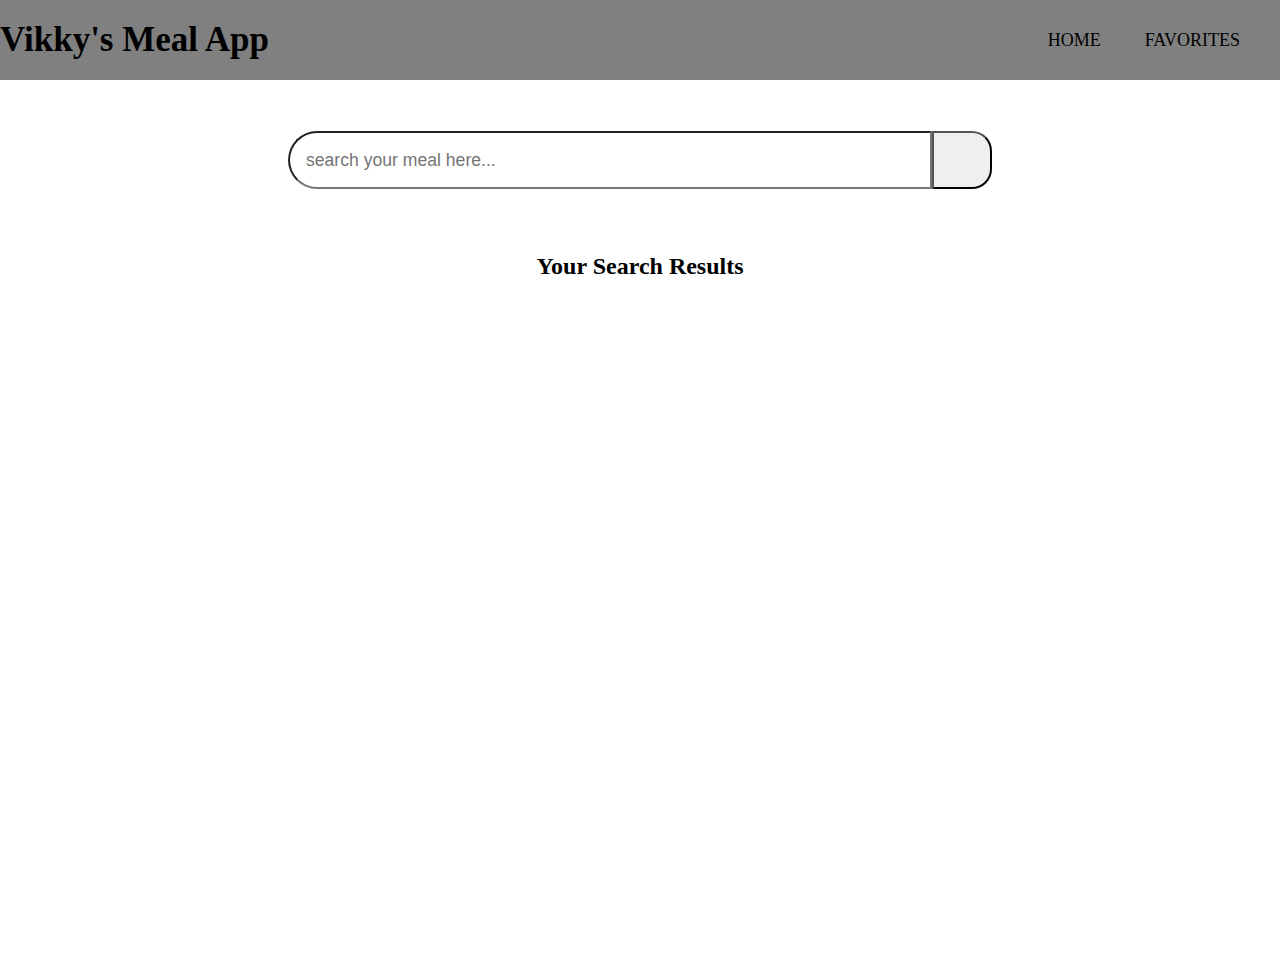
<file: index.html>
<!DOCTYPE html>
<html>
<head>
	<title>Meal App</title>
	<link rel="stylesheet" href="https://cdnjs.cloudflare.com/ajax/libs/font-awesome/6.0.0-beta3/css/all.min.css" integrity="sha512-Fo3rlrZj/k7ujTnHg4CGR2D7kSs0v4LLanw2qksYuRlEzO+tcaEPQogQ0KaoGN26/zrn20ImR1DfuLWnOo7aBA==" crossorigin="anonymous" referrerpolicy="no-referrer" />
	<link rel="stylesheet" type="text/css" href="./style/index.css">
</head>
<body>


<!-- navbar -->
	<nav>
		<label class="logo">Vikky's Meal App</label>
		<ul>
			<li><a class="active" href="./index.html">Home</a></li>
			<li><a href="./favorite.html">Favorites</a></li>
		</ul>
	</nav>


	<div class="container">
	<div class="meal-wrapper">

<!-- searchBox -->
	<div class="meal-search-box">
		<input id="search-input" class="search-input-box" type="text" placeholder="search your meal here..."></input>
		<button id="search-btn" class="search-btn btn" type="submit">
			<i class="fas fa-search"></i>
		</button>
	</div>


<!-- mealItems -->
	<div class="meal-result">
		<h2 class="title">Your Search Results</h2>
		<div id="meal">
			<!-- meal item 
			
			 -->
		</div>
	</div>


	</div>
	</div>
	

<script src="./script/index.js" type="text/javascript"></script>
</body>
</html>
</file>
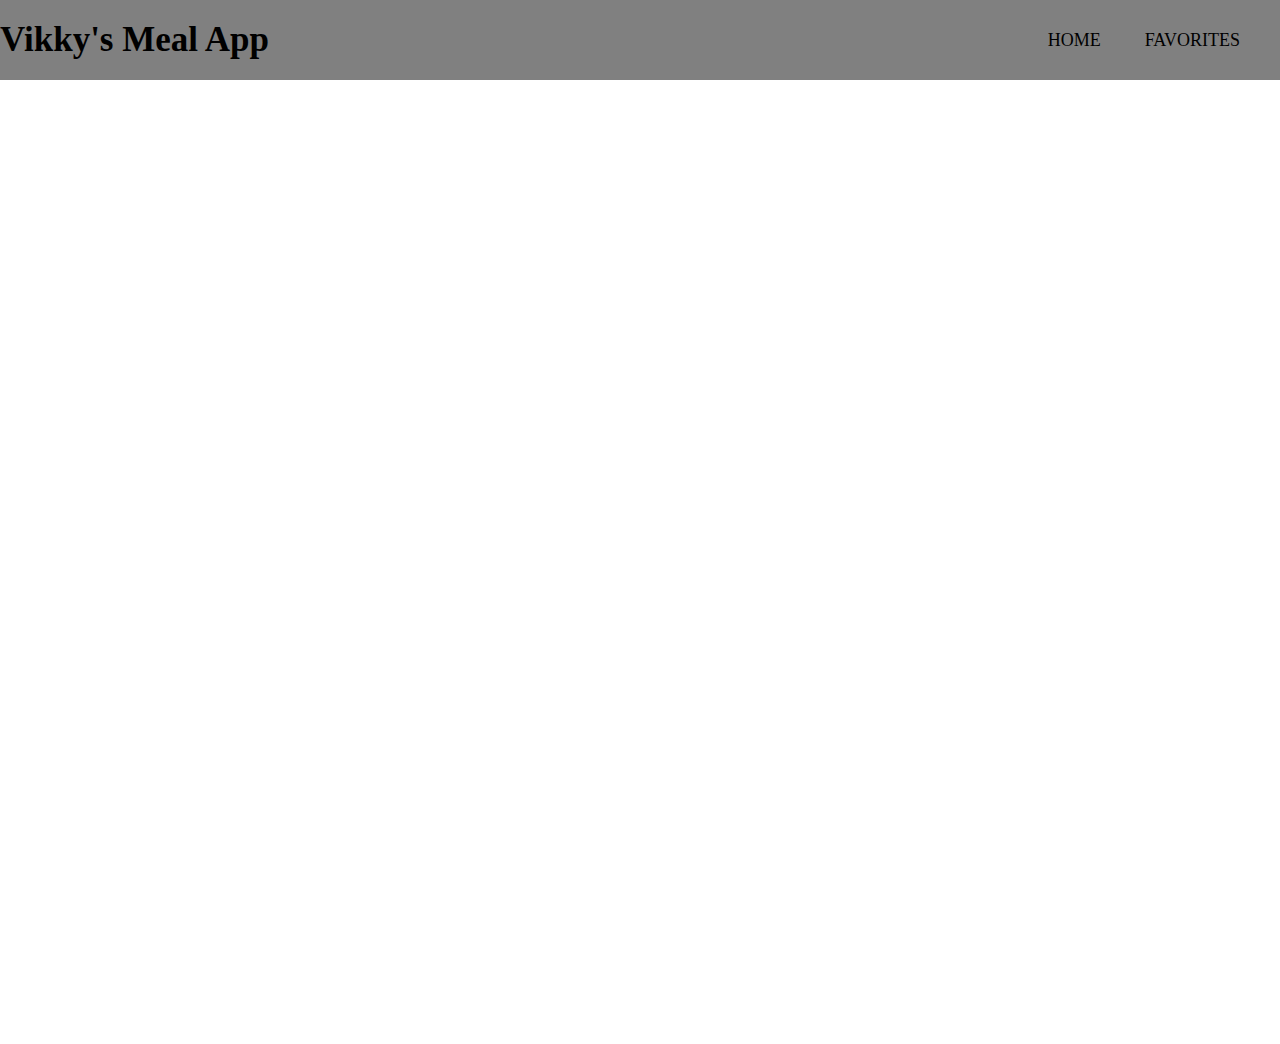
<file: favorite.html>
<!DOCTYPE html>
<html>
<head>
	<title>Favorites</title>
	<link rel="stylesheet" href="https://cdnjs.cloudflare.com/ajax/libs/font-awesome/6.0.0-beta3/css/all.min.css" integrity="sha512-Fo3rlrZj/k7ujTnHg4CGR2D7kSs0v4LLanw2qksYuRlEzO+tcaEPQogQ0KaoGN26/zrn20ImR1DfuLWnOo7aBA==" crossorigin="anonymous" referrerpolicy="no-referrer" />
	<link rel="stylesheet" type="text/css" href="./style/index.css">
</head>
<body>


<!-- navbar -->
	<nav>
		<label class="logo"> Vikky's Meal App</label>
		<ul>
			<li><a class="active" href="./index.html">Home</a></li>
			<li><a href="./favorite.html">Favorites</a></li>
		</ul>
	</nav>


<!-- mealItems -->
	<div class="container">
	<div class="meal-result">
		<h2 id="title" class="title"></h2>
		<div id="meal">
			<!-- meal item 
			
			 -->
		</div>
	</div>
    </div>


<script src="./script/favorite.js" type="text/javascript"></script>
</body>
</html>
</file>
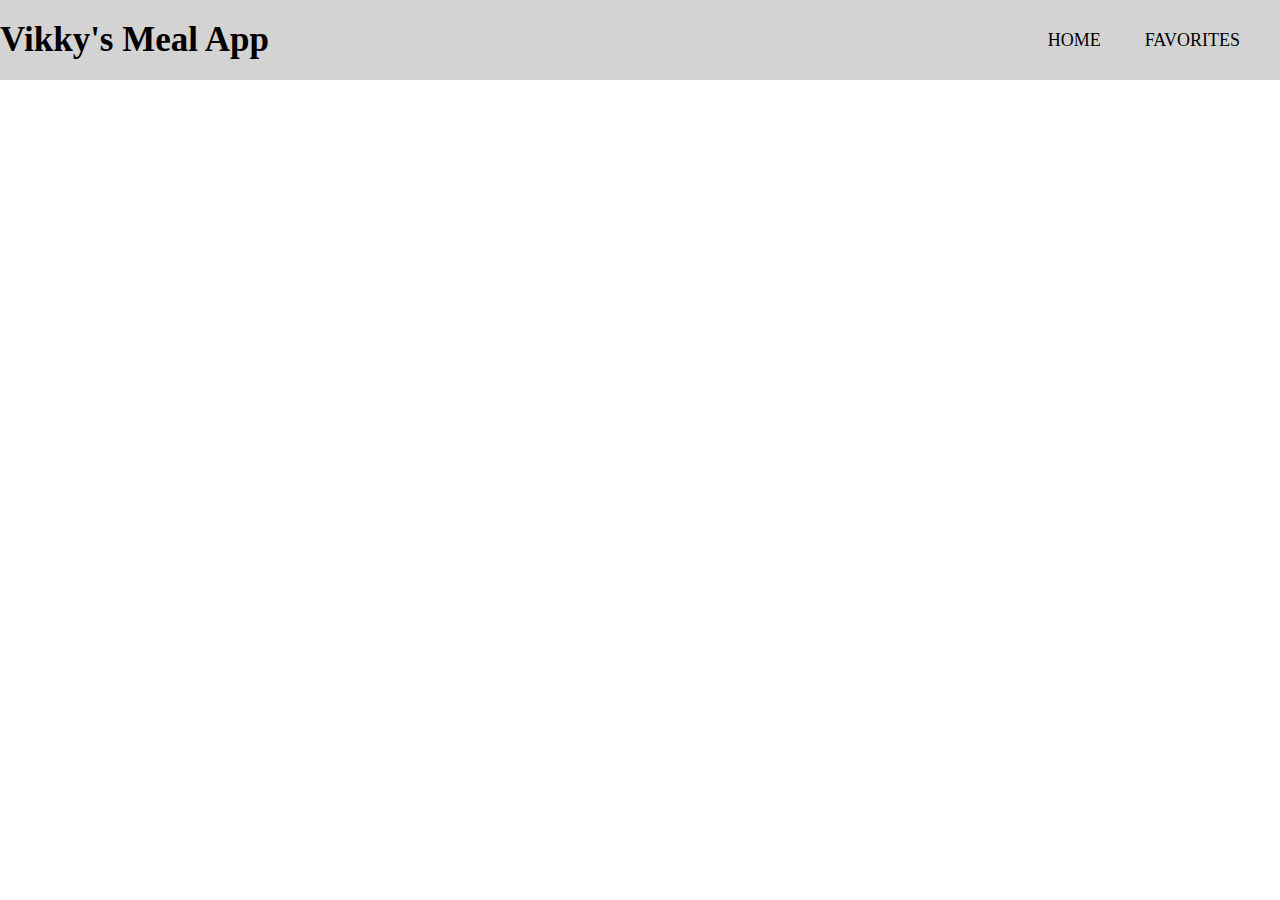
<file: recipe.html>
<!DOCTYPE html>
<html>
<head>
	<title>Meal Recipe</title>
	<link rel="stylesheet" type="text/css" href="./style/recipe.css">
</head>
<body>


<!-- navbar -->
	<nav>
		<label class="logo">Vikky's Meal App</label>
		<ul>
			<li><a class="active" href="./index.html">Home</a></li>
			<li><a href="./favorite.html">Favorites</a></li>
		</ul>
	</nav>


<!-- meal detail -->
	<div class="meal-info">
		
	</div>


<script src="./script/recipe.js" type="text/javascript"></script>
</body>
</html>
</file>
<file: style/index.css>
*{
	padding: 0;
	margin: 0;
	text-decoration: none;
	/*background-color: lightgrey;*/
}


/*  nav-bar  */

nav{
	background : grey;
	height: 80px;
	width: 100%;
}

label.logo{
	color: black;
	font-size: 35px;
	line-height: 80px;
	font-weight: bold;
}

nav ul{
	float: right;
	margin-right: 20px;
}

nav ul li{
	display: inline-block;
	line-height: 80px;
	margin: 0 5px;
}

nav ul li a{
	color: black;
	font-size: 18px;
	padding: 8px 15px;
	border-radius: 3px;
	text-transform: uppercase;
}

 a:hover{
	background : white;
	transition: .5s;
}



/*   search-box & search-btn   */

.search-input-box, .search-btn{
	width: 50%;
}

.search-btn{
	width: 60px;
	height: 58px;
	font-size: 1.25rem;
	border-top-right-radius: 20px;
	border-bottom-right-radius: 20px;
}

.btn{
	cursor: pointer;
	font-size: 1.08rem;
	padding: 1.2px 1.2px;
}

.search-input-box{
	padding: 0 1rem;
	font-size: 1.1rem;
	border-top-left-radius: 50px;
	border-bottom-left-radius: 50px;
}

.meal-search-box{
	margin: 1.2rem 0;
	display: flex;
	justify-content: center;
}


/*  meal items   */

.container{
	min-height: 100vh;
}

.meal-wrapper{
	max-width: 100vw;
	margin: 0 auto;
	padding: 2rem;
	text-align: center;
}

.meal-result{
	margin-top: 4rem;
}

#meal{
	margin: 2.4rem 0;
}

.meal-item{
	margin: 2rem 0;
}

.meal-img img{
	width: 100%;
}

.meal-name h3{
	font-size: 1.5rem;
}

.recipe-btn{
	text-decoration: none;
	color: #fff;
	background-color: #FDACF3;
	font-size: 1.3rem;
	padding: 0.8rem 0;
	display: block;
	margin: 1rem auto;
}

.upg-btn{
	cursor: pointer;
	font-size: 1.1rem;
	padding: 1.4px 1.4px;
}

#title{
	font-size: 1.9rem;
}

/* media queries*/

@media screen and (min-width: 768px){
	#meal{
		display: grid;
		grid-template-columns: repeat(3, 1fr);
		gap: 2rem;

	}
}
</file>
<file: style/recipe.css>
*{
	padding: 0;
	margin: 0;
	text-decoration: none;
	list-style: none;
}


/*  nav-bar  */

nav{
	background : lightgrey;
	height: 80px;
	width: 100%;
}

label.logo{
	color: Black;
	font-size: 35px;
	line-height: 80px;
	font-weight: bold;
}

nav ul{
	float: right;
	margin-right: 20px;
}

nav ul li{
	display: inline-block;
	line-height: 80px;
	margin: 0 5px;
}

nav ul li a{
	color: black;
	font-size: 18px;
	padding: 8px 15px;
	border-radius: 3px;
	text-transform: uppercase;
}

a:hover{
	background : white;
	transition: .5s;
}


/*  meal  */

img{
	width: 100%;
}

.main{
	min-height: 100vh;
	background-color: #f1f1f1;
	display: flex;
	justify-content: center;
	align-items: center;
}

.container{
	max-width: 1200px;
	padding: 0 16px;
	margin: 0 auto;
}

.central-div{
	margin: 1rem 0;
	display: grid;
	grid-template-columns: repeat(2, 1fr);
	background-color: #fff;
	column-gap: 10px;
}

.product-div-left{
	padding: 20px;
}

.product-div-right{
	padding: 20px;
}

.img-box img{
	width: 600px;
	margin: 0 auto;
}

.product-div-right span{
	display: block;
}

.product-name, .product-category{
	font-size: 28px;
	margin-bottom: 18px;
	font-weight: 700;
	opacity: 0.7;
}

.set{
	text-decoration: underline;
	margin-top: 40px;
	text-align: center;
}

.product-div-right .product-desc{
	padding: 20px;
	font-weight: 520;
	line-height: 1.6;
	margin-top: 20px;
}
</file>
